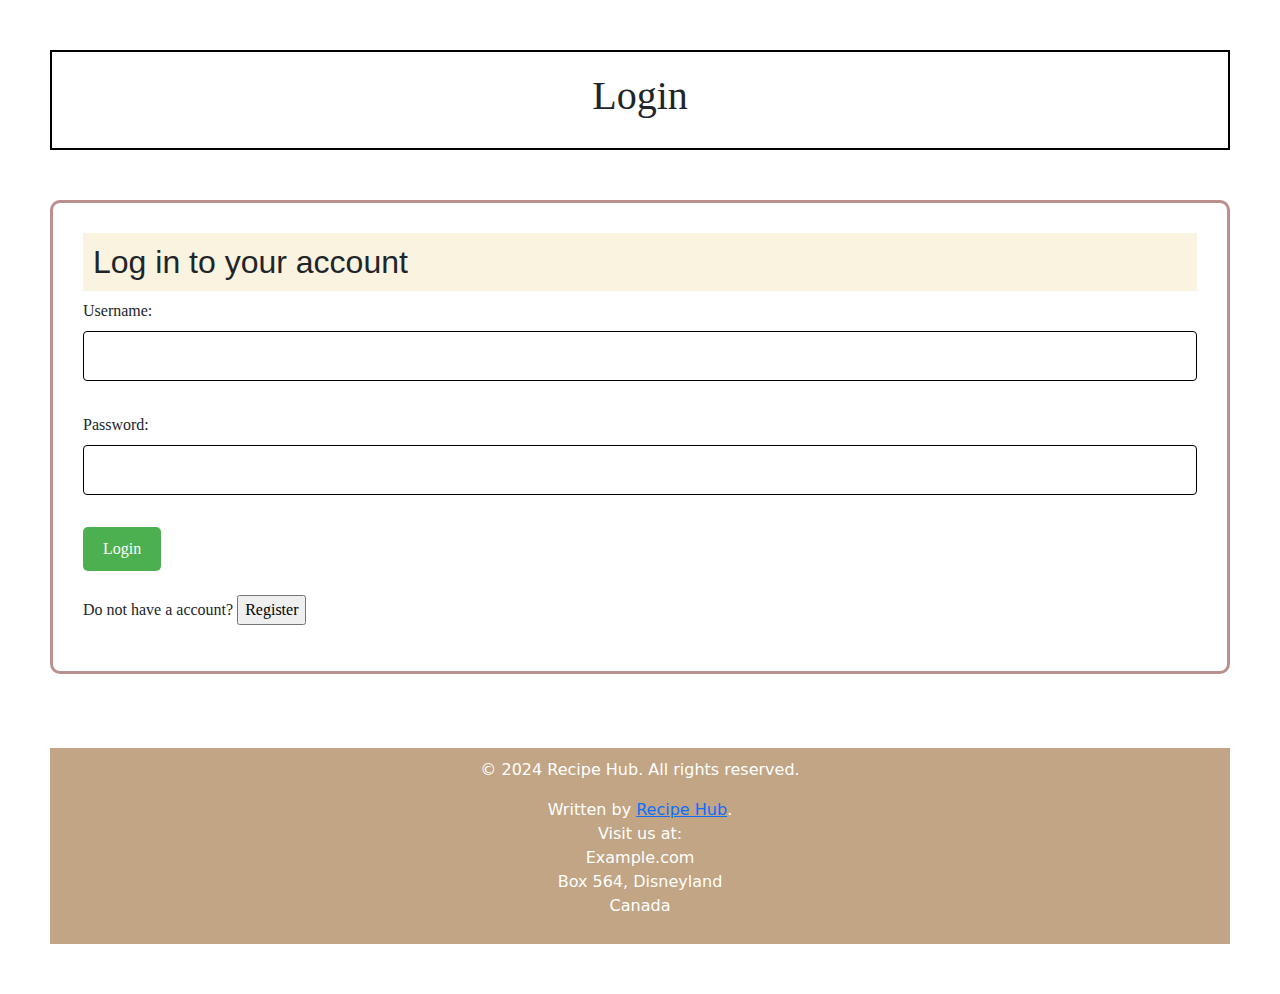
<file: index.html>
<!DOCTYPE html>
<html lang="en">
<head>
    <meta charset="UTF-8">
    <title>My Personal Profile</title>
    <link rel="stylesheet" href="style.css">
    <script src="script.js" defer></script>
    <link href="https://cdn.jsdelivr.net/npm/bootstrap@5.3.0/dist/css/bootstrap.min.css" rel="stylesheet">


</head>
<body>
    <!-- Header -->
    <div class="header">
        <h1>Recipe Hub</h1>
        <p> Recipes at your fingertips</p>
        <div class="topnav">
            <a href="index.html">Home</a>
            <a href="about_us.html">About Us</a>
            <a href="recipes.html">Recipes</a>
            <a href="account.html">My Account</a>
            <a href="contact.html">Contact Us</a>
            <a href="inbox.html">Inbox</a>
            <a href="submit.html">Submit Recipe</a>
            
            <a href="javascript:void(0)" id="logout-link">Logout</a>
        
        </div>
    </div>

<div class="recipeofthemonth">
    <div class ="container mt-4">
        <div class="row align-items-center">
        <h1>Recipe of the Month</h1><br><br>
        <h3 style="font-size: 35px; padding: 25px;">Creamy Skillet Chicken</h3>
        <h4>Level (Easy) | Cooking time (50 minutes)<br><br></h4>
        <div class="col-md-6">
        <p><strong>Ingredients</strong></p><br>
            <ul>
                <li>1/4 cup all-purpose flour</li>
                <li>Kosher salt</li>
                <li>Freshly ground black pepper</li>
                <li>Four 6-ounce boneless, skinless chicken breasts</li>
                <li>4 tablespoons vegetable oil</li>
                <li>One 8-ounce container sliced mushrooms</li>
                <li>2 cloves garlic, minced/li>
                <li>4 ounces cream cheese, cut into chunks/li>
                <li> 1 cup half-and-half</li>
                <li>One 10-ounce package of baby spinach (about 8 cups)</li>
                <li>Warm egg noodles, for serving</li>
            </ul>
       
        </div>
        <div class="col-md-6 text-center">
            <img src="ROTM.jpeg" alt="creamy-skillet-chicken" title="creamy-skillet-chicken" class="img-fluid rounded" width="700" height="500">
        </div>
            <p><strong>Directions</strong></p><br><br>
                <ol>
                    <li>Whisk together the flour, 1 tablespoon salt and a few grinds of pepper in a pie plate or shallow dish.<br>
                        Coat both sides of the chicken breasts in the flour. Shake off any excess and set aside.</li><br>
                    <li>Heat 3 tablespoons of oil in a large, heavy-bottomed skillet over medium-high heat. <br>
                         Add the chicken to the skillet and cook, undisturbed, until deeply golden, about 3 minutes. <br>
                         Turn the chicken and cook, undisturbed, until the other side is deeply golden brown, about 3 minutes. Remove the chicken to a plate.<br>
                          Add the remaining 1 tablespoon oil to the skillet. Add the mushrooms and cook, stirring occasionally, until they begin to brown and release their liquid, about 5 minutes. <br>
                          Add the garlic and cook, stirring, until the garlic is fragrant, about 30 seconds.</li><br>
                    <li>Add the cream cheese and stir until melted. Then pour in the half-and-half. Use a wooden spoon to scrape any browned bits from the bottom of the skillet. Season with salt and pepper. <br>
                         Add the chicken back to the skillet, cover and cook, turning about halfway through, until an instant-read thermometer inserted into the thickest part of the chicken reaches 165 degrees F, 15 to 20 minutes. Transfer the chicken to a serving platter filled with warm egg noodles.<br> 
                         Add the spinach to the skillet, cover and cook until wilted, about 5 minutes. Stir to combine and season with salt and pepper. Pour the creamy spinach sauce over the chicken and noodles.<br>
                    </li>
                </ol>
              
            </div>
    </div>
</div>
    <div class ="trending">

        <h1>Top 3 trending recipes</h1> <br>
        <div class ="container mt-4">
        <h2>Recipe 1: Baked Penne with Cottage Cheese, Eggplant and Salami</h2>
        <div class="row align-items-center">
        <div class="col-md-6">
            <p> Cottage cheese is having a real moment. This hearty baked pasta, a mash-up of antipasti salad favorites and plenty of vegetables, is pulled together with tangy cottage cheese, which helps keep everything smooth and silky with its high moisture content.</p>
            <a href="https://www.foodnetwork.com/recipes/food-network-kitchen/baked-penne-with-cottage-cheese-eggplant-and-salami-16999133" target="_blank">Find more about this recipe>></a>
        </div>
        <div class="col-md-6 text-center">
            <img src="Bakedpenne.jpeg" alt="Baked-Penne" title="Baked-Penne" class="img-fluid rounded" width="400" height="200"></div>
    
        </div>
        </div>        
           

        <h2>Recipe 2: Reindeer Mash Cookies  </h2>
        <div class="row align-items-center">
        <div class="col-md-6">
        <p>Get ready to add a festive touch to your baking with Reindeer Mash Cookies! These delightful treats combine the comforting flavors of classic sugar cookies with playful holiday decorations that resemble Rudolph himself. Perfect for sharing with family and friends, these cookies are not only delicious but also a fun activity to make together. Whether you're hosting a holiday party or looking for a cheerful gift idea, Reindeer Mash Cookies are sure to bring smiles and spread the holiday cheer!</p>
        <a href="https://www.foodnetwork.com/recipes/food-network-kitchen/reindeer-mask-cookies-7503135" target="_blank">Find more about this recipe>></a>
        </div>
        <div class="col-md-6 text-center">
            <img src="Reindeercookies.jpeg" alt="Reindeer-Cookies" title="Reindeer-Cookies" class="img-fluid rounded" width="400" height="200">
        </div>
        </div>

        <h2>Recipe 3: Blackstone Breakfast sandwiches </h2>
        <div class="row align-items-center">
        <div class="col-md-6">
        <p>Take a break from pancakes on the griddle to try these delicious biscuit breakfast sandwiches. The biscuits cook beautifully directly on the griddle and resemble crumpets with their crisp golden exterior and soft doughy interior. The cheesy eggs and crisp bacon are perfectly balanced with a juicy slice of tomato. The sandwiches are easy to customize--you can switch out the pepper jack for your favorite cheese or throw in a few extra veggies with the spinach. The breakfast sandwich world is your oyster!</p>
        <a href="https://www.foodnetwork.com/recipes/food-network-kitchen/blackstone-breakfast-sandwiches-12369214" target="_blank">Find more about this recipe-card>></a>
        </div>
        <div class="col-md-6 text-center">
            <img src="Blackstonesandwich.jpeg" alt="Blackstonesandwich" title="Blackstonesandwich" class="img-fluid rounded" width="400" height="200">
        </div>
        </div>
</div>

    <div class="linkToSubmissionPage">
        <h1>Share Your Own Recipes!</h1>
        <p>click here to submit your recipes!</p>
        <button type="button" id="linkbtn" onclick="window.location.href='submit.html';">Share your recipes</a>
    </div>


<br>

    <!-- Footer -->
    <div class="footer">
        <p>&copy; 2024 Recipe Hub. All rights reserved.</p>
        <address>
            Written by <a href="mailto:webmaster@example.com">Recipe Hub</a>.<br> 
            Visit us at:<br>
            Example.com<br>
            Box 564, Disneyland<br>
            Canada
        </address>
    </div>
</body>
</html>
</file>
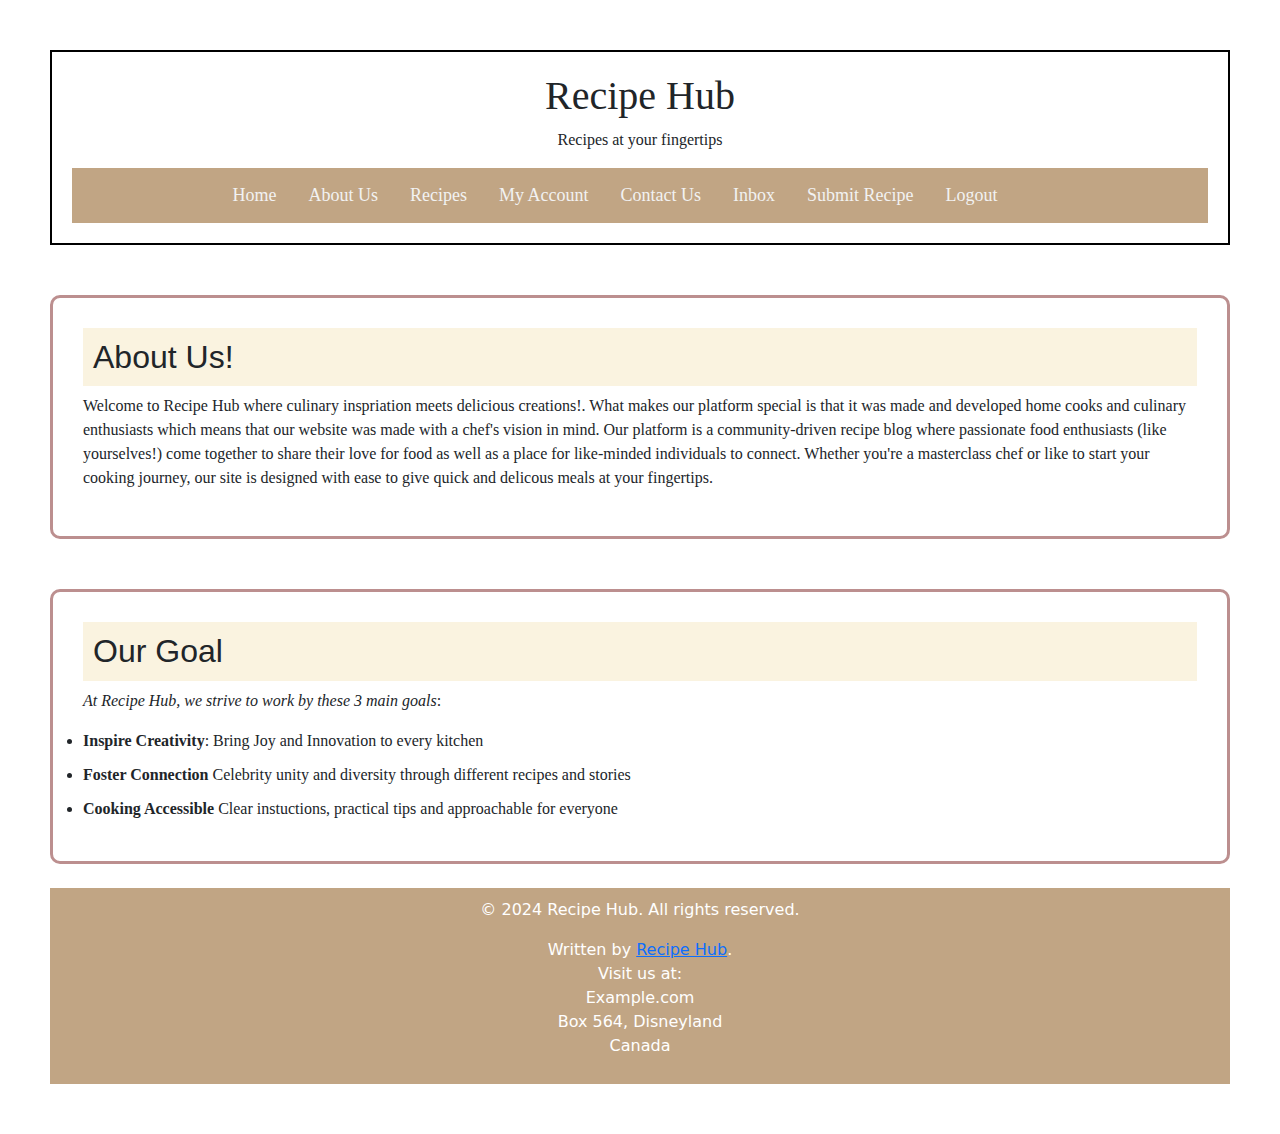
<file: about_us.html>
<!DOCTYPE html>
<html lang="en">
<head>
    <meta charset="UTF-8">
    <title>My Personal Profile</title>
    <link rel="stylesheet" href="style.css">
    <link src="script.js">
    <link href="https://cdn.jsdelivr.net/npm/bootstrap@5.3.0/dist/css/bootstrap.min.css" rel="stylesheet">
    
    


</head>
<body>
    <!-- Header -->
    <div class="header">
        <h1>Recipe Hub</h1>
        <p> Recipes at your fingertips</p>
        <div class="topnav">
            <a href="index.html">Home</a>
            <a href="about_us.html">About Us</a>
            <a href="recipes.html">Recipes</a>
            <a href="account.html">My Account</a>
            <a href="contact.html">Contact Us</a>
            <a href="inbox.html">Inbox</a>
            <a href="submit.html">Submit Recipe</a>
            
            <a href="javascript:void(0)" id="logout-link">Logout</a>
        
        </div>
    </div>

    <div class="about">
        <section class="about_us">
            <h2>About Us!</h2>
            <p>Welcome to Recipe Hub where culinary inspriation meets delicious creations!. What makes our platform special is that it was made and developed home cooks
                and culinary enthusiasts which means that our website was made with a chef's vision in mind. Our platform is a community-driven recipe blog where
            passionate food enthusiasts (like yourselves!) come together to share their love for food as well as a place for like-minded individuals to connect.
             Whether you're a masterclass chef or like to start your cooking journey, our site is designed with ease to give quick and delicous meals at your fingertips.</p>
        </section>

        <section class="goal">
            <h2>Our Goal</h2>
            <p><i>At Recipe Hub, we strive to work by these 3 main goals</i>:</p>
            <li><Strong>Inspire Creativity</Strong>: Bring Joy and Innovation to every kitchen</li>
            <li><strong>Foster Connection</strong> Celebrity unity and diversity through different recipes and stories</li>
            <li><strong>Cooking Accessible</strong> Clear instuctions, practical tips and approachable for everyone</li>
        </section>
    </div>
<br>

    <!-- Footer -->
    <div class="footer">
        <p>&copy; 2024 Recipe Hub. All rights reserved.</p>
        <address>
            Written by <a href="mailto:webmaster@example.com">Recipe Hub</a>.<br> 
            Visit us at:<br>
            Example.com<br>
            Box 564, Disneyland<br>
            Canada
        </address>
    </div>
</body>
</html>
</file>
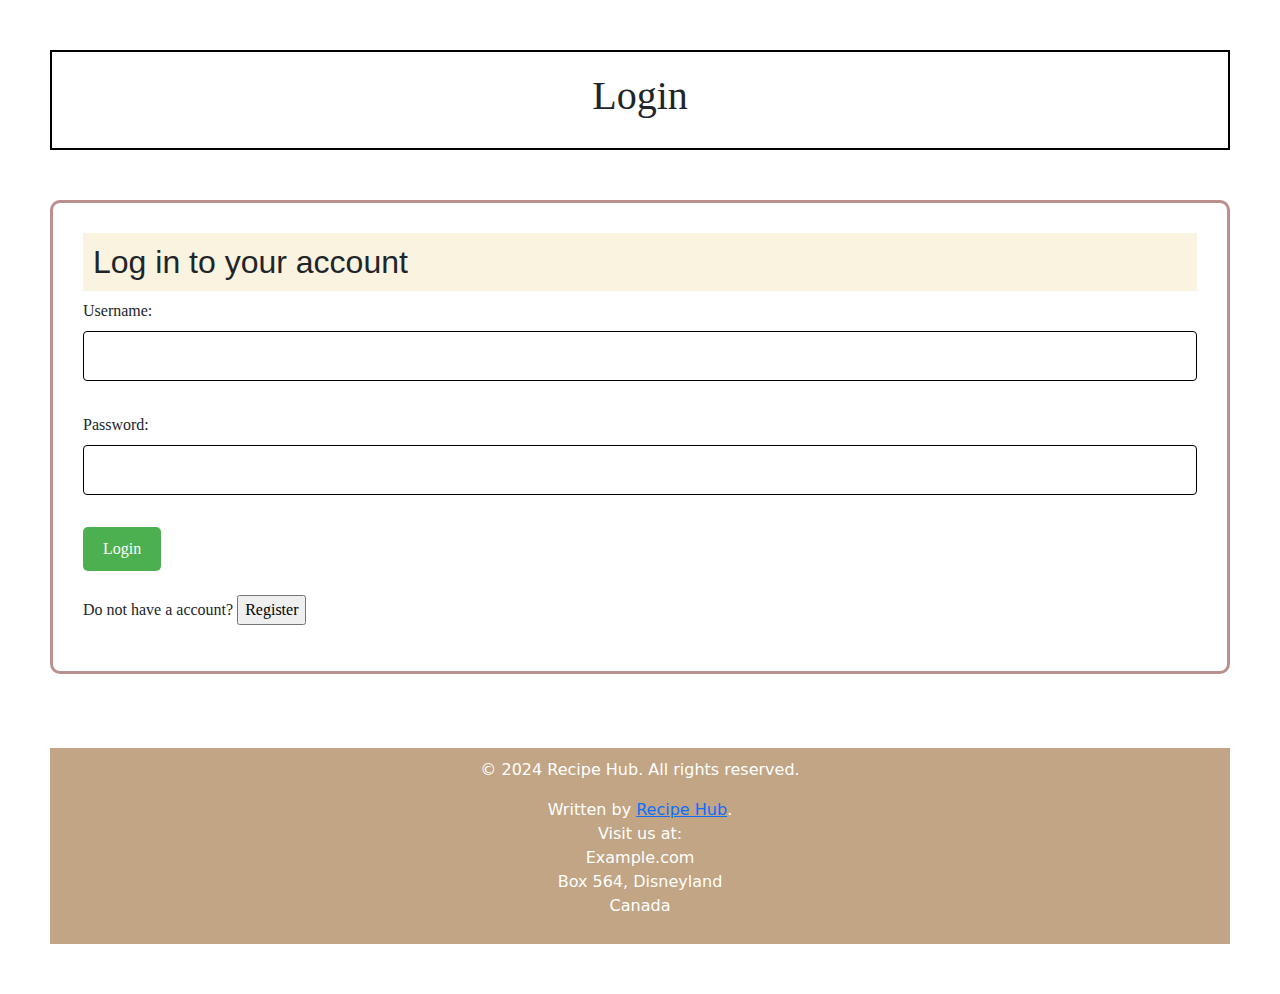
<file: account.html>
<!DOCTYPE html>
<html lang="en">
<head>
    <meta charset="UTF-8">
    <title>My Personal Profile</title>
    <link rel="stylesheet" href="style.css">
    <script src="script.js" defer></script>
    <link href="https://cdn.jsdelivr.net/npm/bootstrap@5.3.0/dist/css/bootstrap.min.css" rel="stylesheet">



</head>
<body>
    <!-- Header -->
    <div class="header">
        <h1>Recipe Hub</h1>
        <p> Recipes at your fingertips</p>
        <div class="topnav">
            <a href="index.html">Home</a>
            <a href="about_us.html">About Us</a>
            <a href="recipes.html">Recipes</a>
            <a href="account.html">My Account</a>
            <a href="contact.html">Contact Us</a>
            <a href="inbox.html">Inbox</a>
            <a href="submit.html">Submit Recipe</a>
            <a href="javascript:void(0)" id="logout-link">Logout</a>
        
        </div>
    </div>

    <div class="account">
        <h1>My Account</h1>
        <form id="password-verification-form">
            <label for="verification-password">Enter Password to View Account:</label><br>
            <input type="password" id="verification-password" name="verification-password"><br><br>
            <button type="submit">Verify</button>
        </form>
        <div id="account-details" style="display: none;">
            <p><strong>Username:</strong> <span id="account-username"></span></p>
            <p><strong>Email:</strong> <span id="account-email"></span></p>
            <p><strong>Password:</strong> <span id="account-password"></span></p>
        </div>
    </div>
    <br><br>

    <div id="recipesubmission">

        <h1>My Recipes Submission</h1> <br>

        <div id="recipesContainer">

        </div>
    </div>
        
    


<br>

    <!-- Footer -->
    <div class="footer">
        <p>&copy; 2024 Recipe Hub. All rights reserved.</p>
        <address>
            Written by <a href="mailto:webmaster@example.com">Recipe Hub</a>.<br> 
            Visit us at:<br>
            Example.com<br>
            Box 564, Disneyland<br>
            Canada
        </address>
    </div>
</body>
</html>
</file>
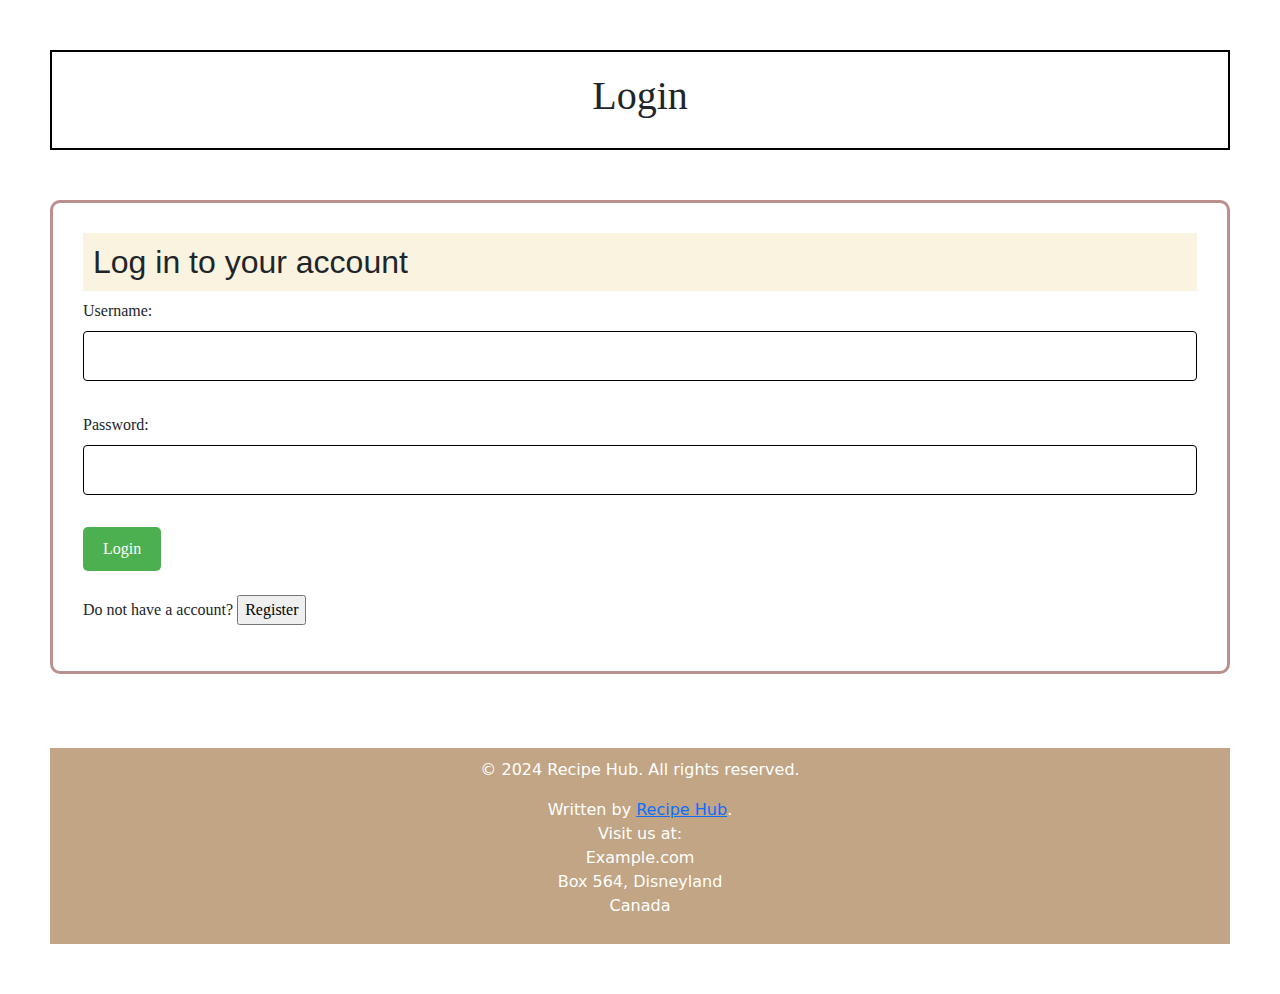
<file: contact.html>
<!DOCTYPE html>
<html lang="en">
<head>
    <meta charset="UTF-8">
    <title>My Personal Profile</title>
    <link rel="stylesheet" href="style.css">
    <script src="script.js"></script>
    <link href="https://cdn.jsdelivr.net/npm/bootstrap@5.3.0/dist/css/bootstrap.min.css" rel="stylesheet">




</head>
<body>
    <!-- Header -->
    <div class="header">
        <h1>Recipe Hub</h1>
        <p> Recipes at your fingertips</p>
        <div class="topnav">
            <a href="index.html">Home</a>
            <a href="about_us.html">About Us</a>
            <a href="recipes.html">Recipes</a>
            <a href="account.html">My Account</a>
            <a href="contact.html">Contact Us</a>
            <a href="inbox.html">Inbox</a>
            <a href="submit.html">Submit Recipe</a>
            
            <a href="javascript:void(0)" id="logout-link">Logout</a>
        
        </div>
    </div><br><br>

    <div class ="contactForm">
        <h1>Contact Us</h1><br>
        <fieldset>
        
        
            <form id="contactForm">
                <label for="name">Name: </label><br>
                <input type="text" id="name" name="name" placeholder="Enter your name" required><br><br>
                
                <label for="subject">Subject: </label><br>
                <input type="text" id="subject" name="subject" placeholder="Enter the Subject" required><br><br>
    
                <label for="message">Message: </label><br>
                <textarea id="message" name="message" placeholder="Enter the Message" required></textarea><br><br>
    
                
                <button type="button" id="sendbtn" onclick="submitContact()">Send</button>
          
    
            </form>
    
        </fieldset>
    
        <br><div id="contactmsg"></div><br>
    </div>
    

<br>

    <!-- Footer -->
    <div class="footer">
        <p>&copy; 2024 Recipe Hub. All rights reserved.</p>
        <address>
            Written by <a href="mailto:webmaster@example.com">Recipe Hub</a>.<br> 
            Visit us at:<br>
            Example.com<br>
            Box 564, Disneyland<br>
            Canada
        </address>
    </div>
    <script src="script.js"></script>
</body>
</html>
</file>
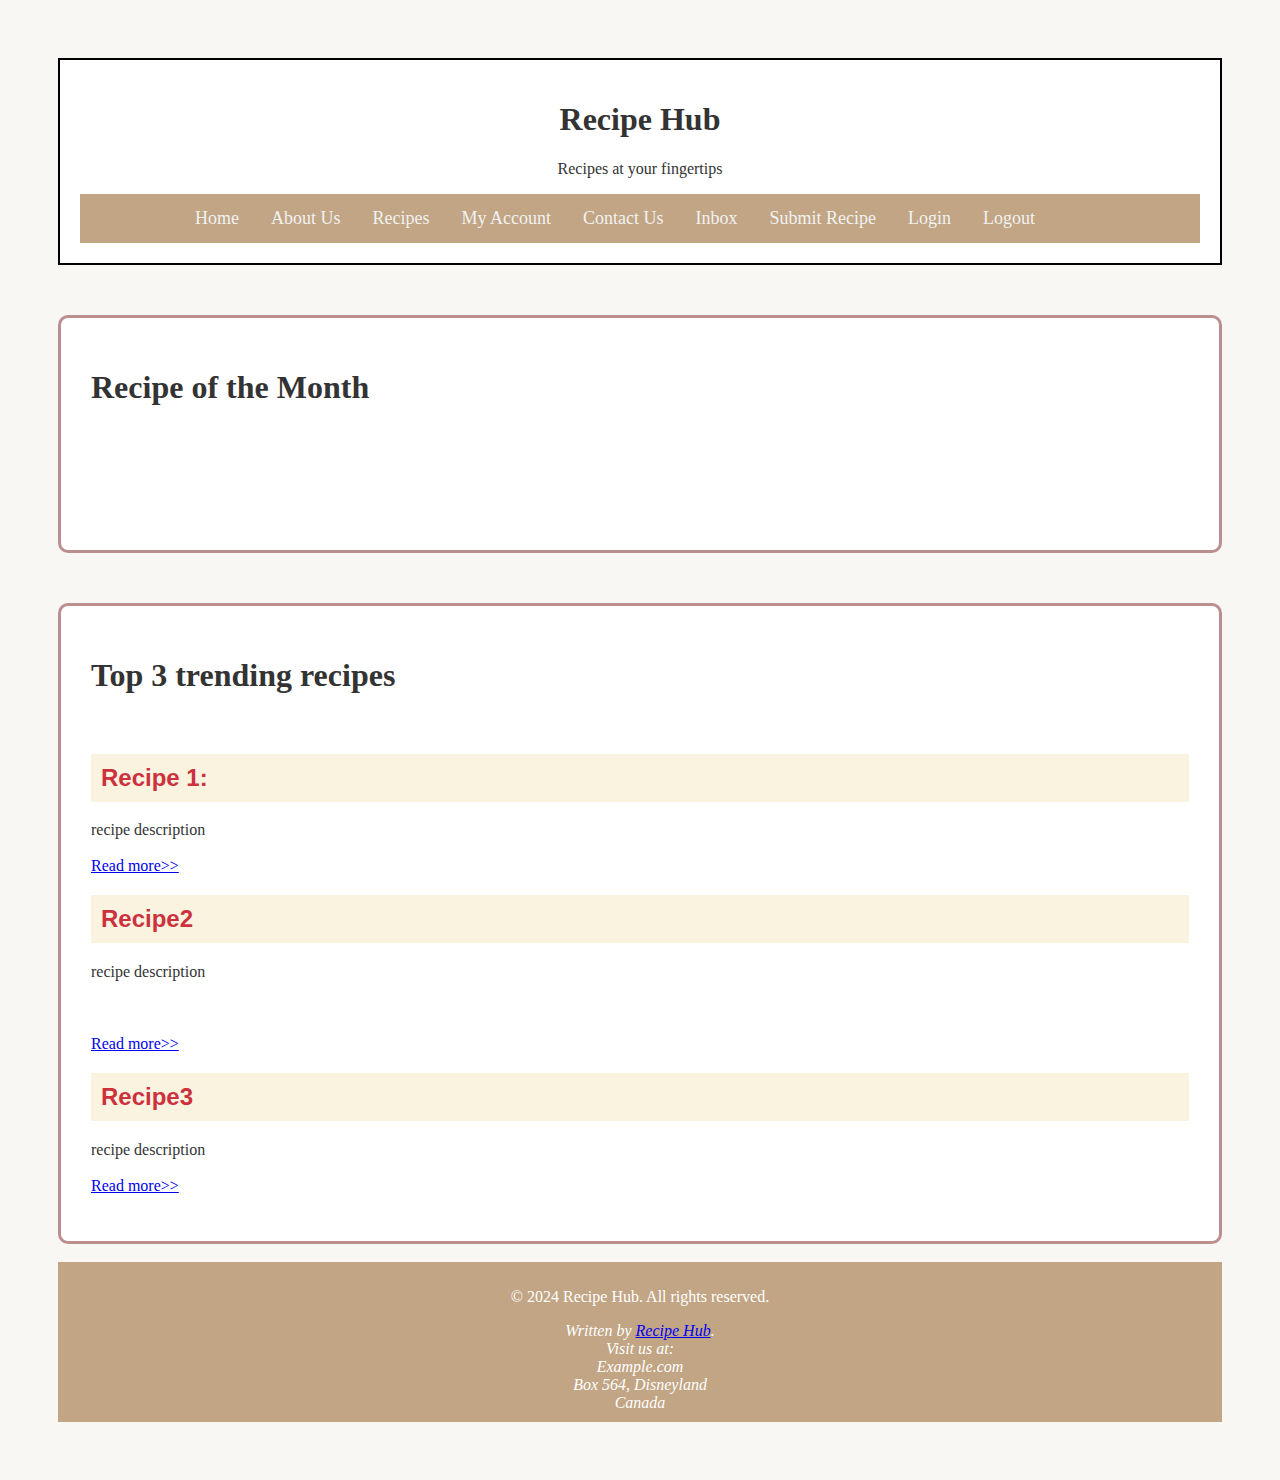
<file: home.html>
<!DOCTYPE html>
<html lang="en">
<head>
    <meta charset="UTF-8">
    <title>My Personal Profile</title>
    <link rel="stylesheet" href="style.css">
    <script href="script.js" defer></script>


</head>
<body>
    <!-- Header -->
    <div class="header">
        <h1>Recipe Hub</h1>
        <p> Recipes at your fingertips</p>
        <div class="topnav">
            <a href="home.html">Home</a>
            <a href="about_us.html">About Us</a>
            <a href="recipes.html">Recipes</a>
            <a href="account.html">My Account</a>
            <a href="contact.html">Contact Us</a>
            <a href="inbox.html">Inbox</a>
            <a href="submit.html">Submit Recipe</a>
            <a href="login.html">Login</a>
            <a href="javascript:void(0)" id="logout-link">Logout</a>
        </div>
    </div>

    <div class ="recipeofthemonth">
        <h1>Recipe of the Month</h1><br>

        <p>  <br><br>
            </p>
    </div>
    


    <div class ="trending">

        <h1>Top 3 trending recipes</h1> <br>

        <h2>Recipe 1: </h2>
        <p> recipe description
            <br><br>
            <a href="https://handluggageonly.co.uk/" target="_blank">Read more>></a></p>

        <h2>Recipe2</h2>
        <p>recipe description <br><br>
            
            <br><br>
            <a href="https://www.bemytravelmuse.com/" target="_blank">Read more>></a></p>

        <h2>Recipe3</h2>
        <p>recipe description <br><br>
            
            <a href="https://wellnesstravelled.com/" target="_blank">Read more>></a></p>

    </div>




<br>

    <!-- Footer -->
    <div class="footer">
        <p>&copy; 2024 Recipe Hub. All rights reserved.</p>
        <address>
            Written by <a href="mailto:webmaster@example.com">Recipe Hub</a>.<br> 
            Visit us at:<br>
            Example.com<br>
            Box 564, Disneyland<br>
            Canada
        </address>
    </div>
</body>
</html>
</file>
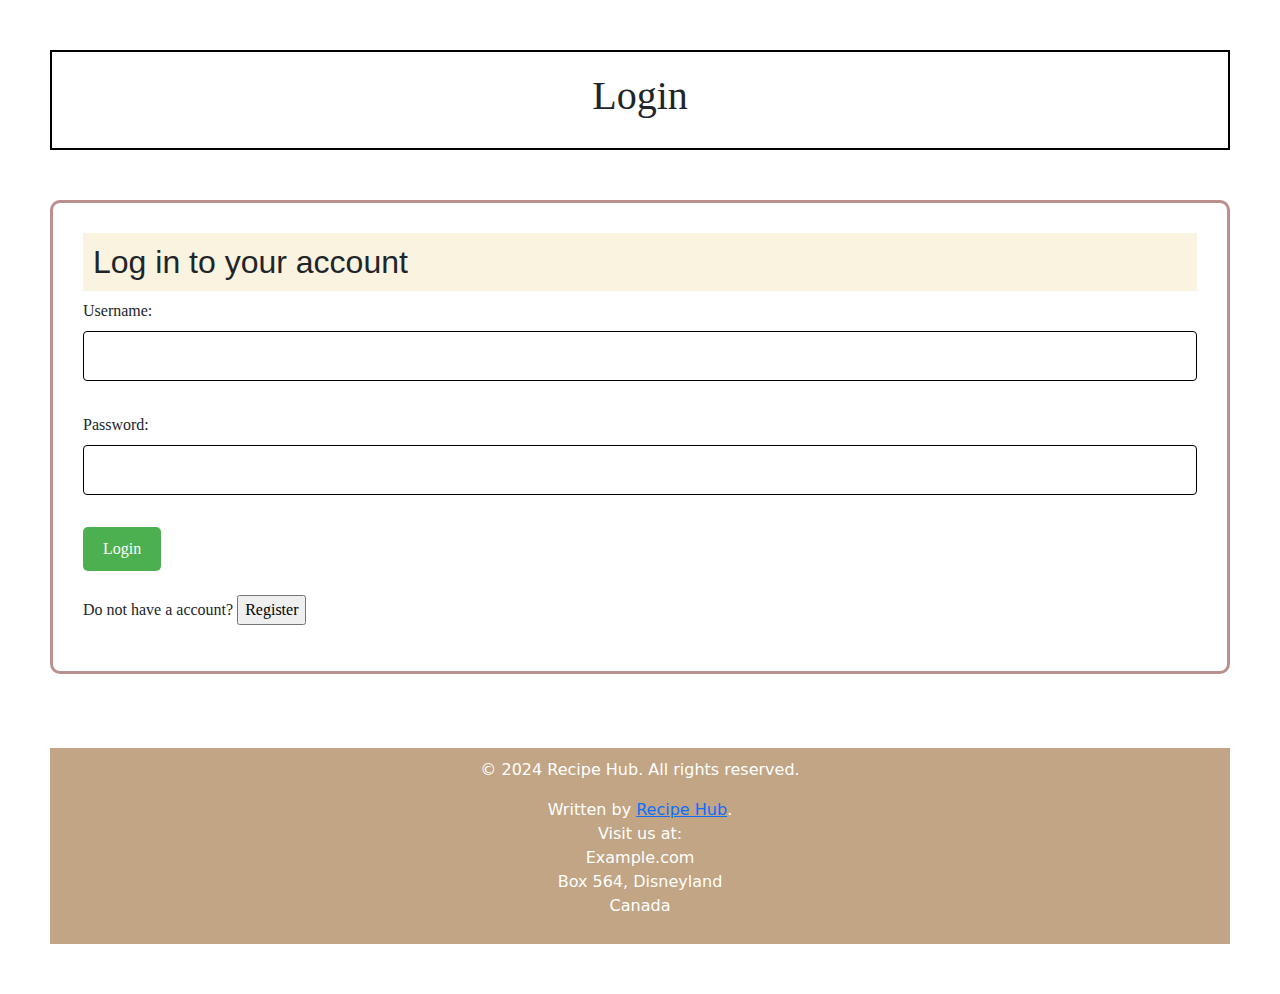
<file: inbox.html>
<!DOCTYPE html>
<html lang="en">
<head>
    <meta charset="UTF-8">
    <title>My Personal Profile</title>
    <link rel="stylesheet" href="style.css">
    <link href="https://cdn.jsdelivr.net/npm/bootstrap@5.3.0/dist/css/bootstrap.min.css" rel="stylesheet">



</head>
<body>
    <!-- Header -->
    <div class="header">
        <h1>Recipe Hub</h1>
        <p> Recipes at your fingertips</p>
        <div class="topnav">
            <a href="index.html">Home</a>
            <a href="about_us.html">About Us</a>
            <a href="recipes.html">Recipes</a>
            <a href="account.html">My Account</a>
            <a href="contact.html">Contact Us</a>
            <a href="inbox.html">Inbox</a>
            <a href="submit.html">Submit Recipe</a>
            <a href="javascript:void(0)" id="logout-link">Logout</a>
            
            
        </div>
    </div>

   
    
    <div id="inboxMessage"><br>
        <h2>Inbox Messages</h2><br>

        <div id="inboxContainer">
            
           
        </div>
        
    
    </div>




<br>

    <!-- Footer -->
    <div class="footer">
        <p>&copy; 2024 Recipe Hub. All rights reserved.</p>
        <address>
            Written by <a href="mailto:webmaster@example.com">Jiyoun Shim</a>.<br> 
            Visit us at:<br>
            Example.com<br>
            Box 564, Disneyland<br>
            USA
        </address>
    </div>
    <script src="script.js"></script>
</body>
</html>
</file>
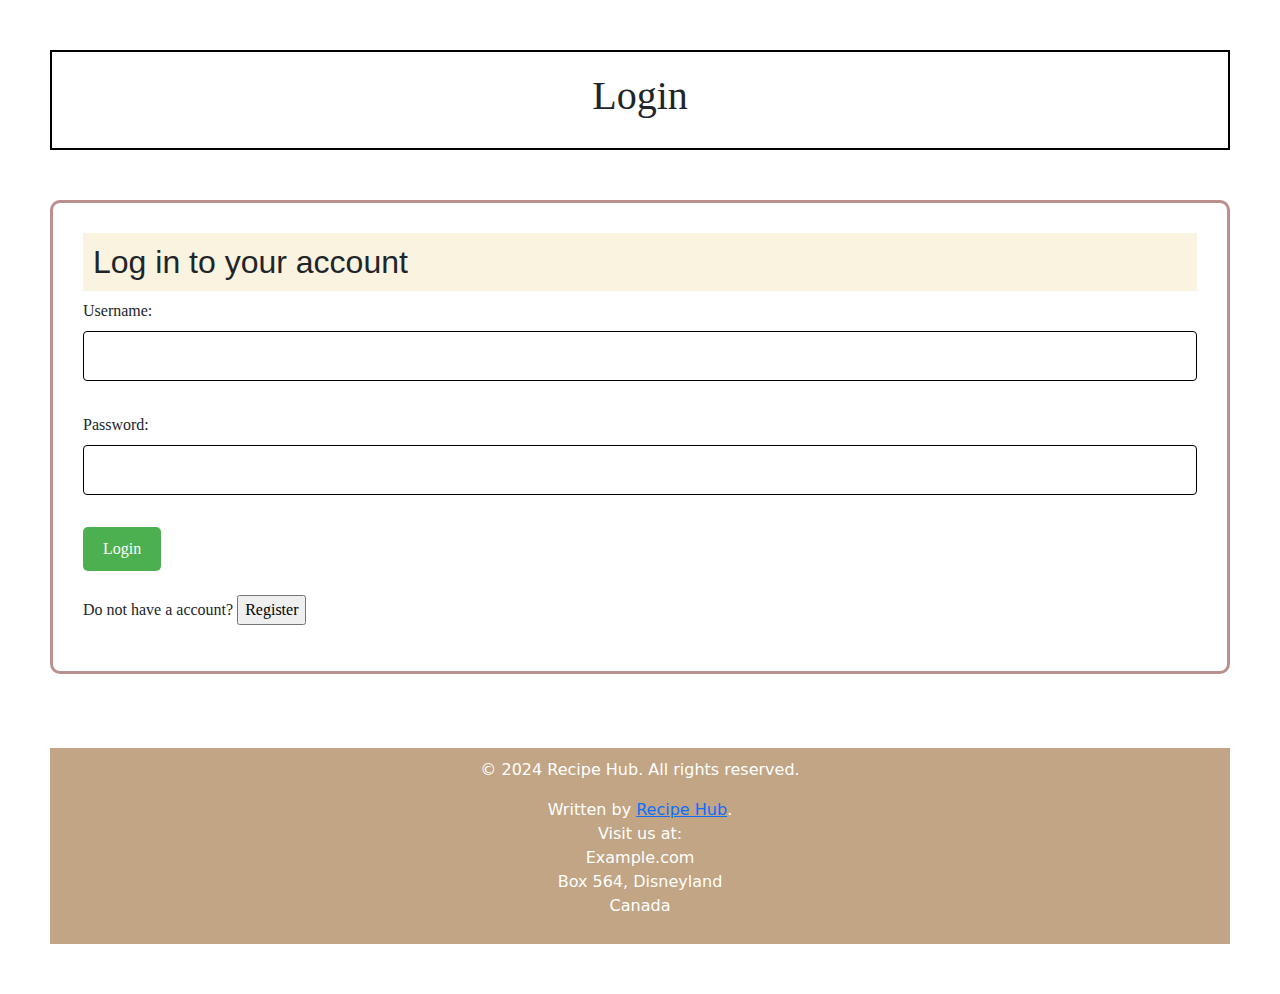
<file: login.html>
<!DOCTYPE html>
<html lang="en">
<head>
    <meta charset="UTF-8">
    <title>Recipe Hub</title>
    <link rel="stylesheet" href="style.css">
    <script src="script.js" defer></script>
    <link href="https://cdn.jsdelivr.net/npm/bootstrap@5.3.0/dist/css/bootstrap.min.css" rel="stylesheet">


</head>

<body>
    <!-- Header -->
    <div class="header">
        <h1>Login</h1>
    </div>
   
    <div class="login">
        <h2>Log in to your account</h2>
        <form id="login-form">
            <label for="login-username">Username:</label><br>
            <input type="text" id="login-username" name="username"><br><br>
            <label for="password">Password:</label><br>
            <input type="password" id="login-password" name="password"><br><br>
            <button type="submit">Login</button><br><br>
        </form>
        <p>Do not have a account?
        <input type="button" value="Register" onclick="goToPage('register.html')">
        </p>

    </div>
<br>

    <!-- Footer -->
    <div class="footer">
        <p>&copy; 2024 Recipe Hub. All rights reserved.</p>
        <address>
            Written by <a href="mailto:webmaster@example.com">Recipe Hub</a>.<br> 
            Visit us at:<br>
            Example.com<br>
            Box 564, Disneyland<br>
            Canada
        </address>
    </div>
    
</body>
</html>
</file>
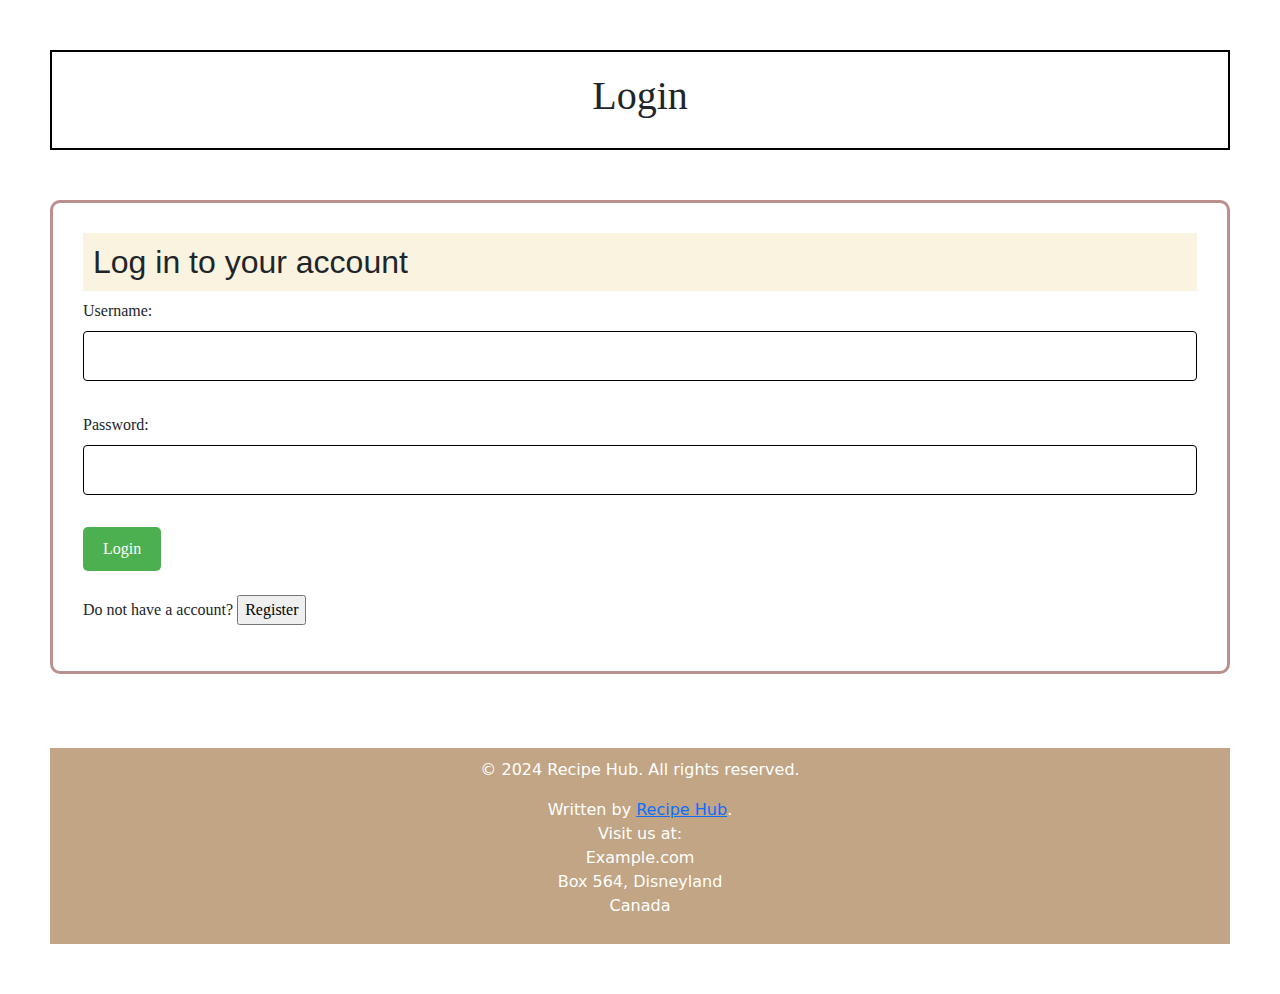
<file: recipes.html>
<!DOCTYPE html>
<html lang="en">
<head>
    <meta charset="UTF-8">
    <meta name="viewport" content="width=device-width, initial-scale=1.0">
    <title>Recipe Page</title>
    <link rel="stylesheet" href="style.css">
    <script src="script.js" defer></script>
    <link href="https://cdn.jsdelivr.net/npm/bootstrap@5.3.0/dist/css/bootstrap.min.css" rel="stylesheet">

</head>
<body>
    <div class="header">
        <h1>Recipe Hub</h1>
        <p> Recipes at your fingertips</p>
        <div class="topnav">
            <a href="index.html">Home</a>
            <a href="about_us.html">About Us</a>
            <a href="recipes.html">Recipes</a>
            <a href="account.html">My Account</a>
            <a href="contact.html">Contact Us</a>
            <a href="inbox.html">Inbox</a>
            <a href="submit.html">Submit Recipe</a>
            
            <a href="javascript:void(0)" id="logout-link">Logout</a>
        </div>
    </div><br>


    <h2>Recipe Page</h2>
    
    <div class="meals"><br>
        <p>Select your preferred meal type:</p>
        <label><input type="checkbox" name="breakfast" id="breakfast"> Breakfast</label>
        <label><input type="checkbox" name="lunch" id="lunch"> Lunch</label>
        <label><input type="checkbox" name="dinner" id="dinner"> Dinner</label>
        <label><input type="checkbox" name="dessert" id="dessert"> Dessert</label>
        <label><input type="checkbox" name="snacks" id="snacks"> Snacks</label>
    </div>

    <div class="recipe-container" id="recipeContainer">
        <div class="recipe-card" meal-type="breakfast" meal-rating="5">

            <img src="pancake.jpg" alt="pancake.jpg" class="recipe-image">

            <div class="recipe-description">
                <h3 class="recipe-title">Buttermilk Pancakes</h3>
                <p class="recipe-description">Fluffy and golden pancakes served with syrup and topped with butter. A true breakfast classic!</p>
                <div class="recipe-rating">
                    <span class="star">&#9733;</span>
                    <span class="star">&#9733;</span>
                    <span class="star">&#9733;</span>
                    <span class="star">&#9733;</span>
                    <span class="star">&#9733;</span>
                </div>
            </div>
        </div>

        <div class="recipe-card" meal-type="breakfast" meal-rating="4">

            <img src="omlette.jpg" alt="omlette.jpg" class="recipe-image">
            
            <div class="recipe-description">
                <h3 class="recipe-title">Ham and Cheese Omlette</h3>
                <p class="recipe-description">Ham and Cheese omlette topped with fresh chopped green onion and a side of potato bites </p>
                <div class="recipe-rating">
                    <span class="star">&#9733;</span>
                    <span class="star">&#9733;</span>
                    <span class="star">&#9733;</span>
                    <span class="star">&#9733;</span>
                    <span class="star">&#9734;</span>
                </div>
            </div>
        </div>
        
        <div class="recipe-card" meal-type="lunch" meal-rating="4">

            <img src="cheese.jpg" alt="cheese.jpg" class="recipe-image">
            
            <div class="recipe-description">
                <h3 class="recipe-title">Grilled Cheese Sandwich</h3>
                <p class="recipe-description">Classic grilled cheese sandwich made with american cheddar cheese and provolone bread </p>
                <div class="recipe-rating">
                    <span class="star">&#9733;</span>
                    <span class="star">&#9733;</span>
                    <span class="star">&#9733;</span>
                    <span class="star">&#9734;</span>
                    <span class="star">&#9734;</span>
                </div>
            </div>
        </div>
        <div class="recipe-card" meal-type="lunch" meal-rating="3">

            <img src="salad.jpg" alt="salad.jpg" class="recipe-image">
            
            <div class="recipe-description">
                <h3 class="recipe-title">Grilled Chicken Salad</h3>
                <p class="recipe-description">A healthy salad mixed with greens, grilled chicken, avocado, cherry tomatoes, cucumber, and onions.</p>
                <div class="recipe-rating">
                    <span class="star">&#9733;</span>
                    <span class="star">&#9733;</span>
                    <span class="star">&#9733;</span>
                    <span class="star">&#9734;</span>
                    <span class="star">&#9734;</span>
                </div>
            </div>
        </div>

        <div class="recipe-card" meal-type="dinner" meal-rating="4">

            <img src="lentil.jpg" alt="lentil.jpg" class="recipe-image">
            
            <div class="recipe-description">
                <h3 class="recipe-title">Lentil Soup</h3>
                <p class="recipe-description">Hearty lentil soup with carrots, celery, tomatoes, and a touch of cumin, served with a side of whole-wheat bread.</p>
                <div class="recipe-rating">
                    <span class="star">&#9733;</span>
                    <span class="star">&#9733;</span>
                    <span class="star">&#9733;</span>
                    <span class="star">&#9733;</span>
                    <span class="star">&#9734;</span>
                </div>
            </div>
        </div>

        <div class="recipe-card" meal-type="snacks" meal-rating="5">

            <img src="ricecake.jpg" alt="ricecake.jpg" class="recipe-image">
            
            <div class="recipe-description">
                <h3 class="recipe-title">Rice Cake with Banana and Almond Butter</h3>
                <p class="recipe-description">Plain rice cakes spread with creamy almond butter and topped with a banana slices</p>
                <div class="recipe-rating">
                    <span class="star">&#9733;</span>
                    <span class="star">&#9733;</span>
                    <span class="star">&#9733;</span>
                    <span class="star">&#9733;</span>
                    <span class="star">&#9733;</span>
                </div>
            </div>
        </div>
    </div>
    
    </div>
    </div>

    <div class="footer">
        <p>&copy; 2024 Recipe Hub. All rights reserved.</p>
        <address>
            Written by <a href="mailto:webmaster@example.com">Recipe Hub</a>.<br> 
            Visit us at:<br>
            Example.com<br>
            Box 564, Disneyland<br>
            Canada
        </address>
    </div>
</body>
</html>
</file>
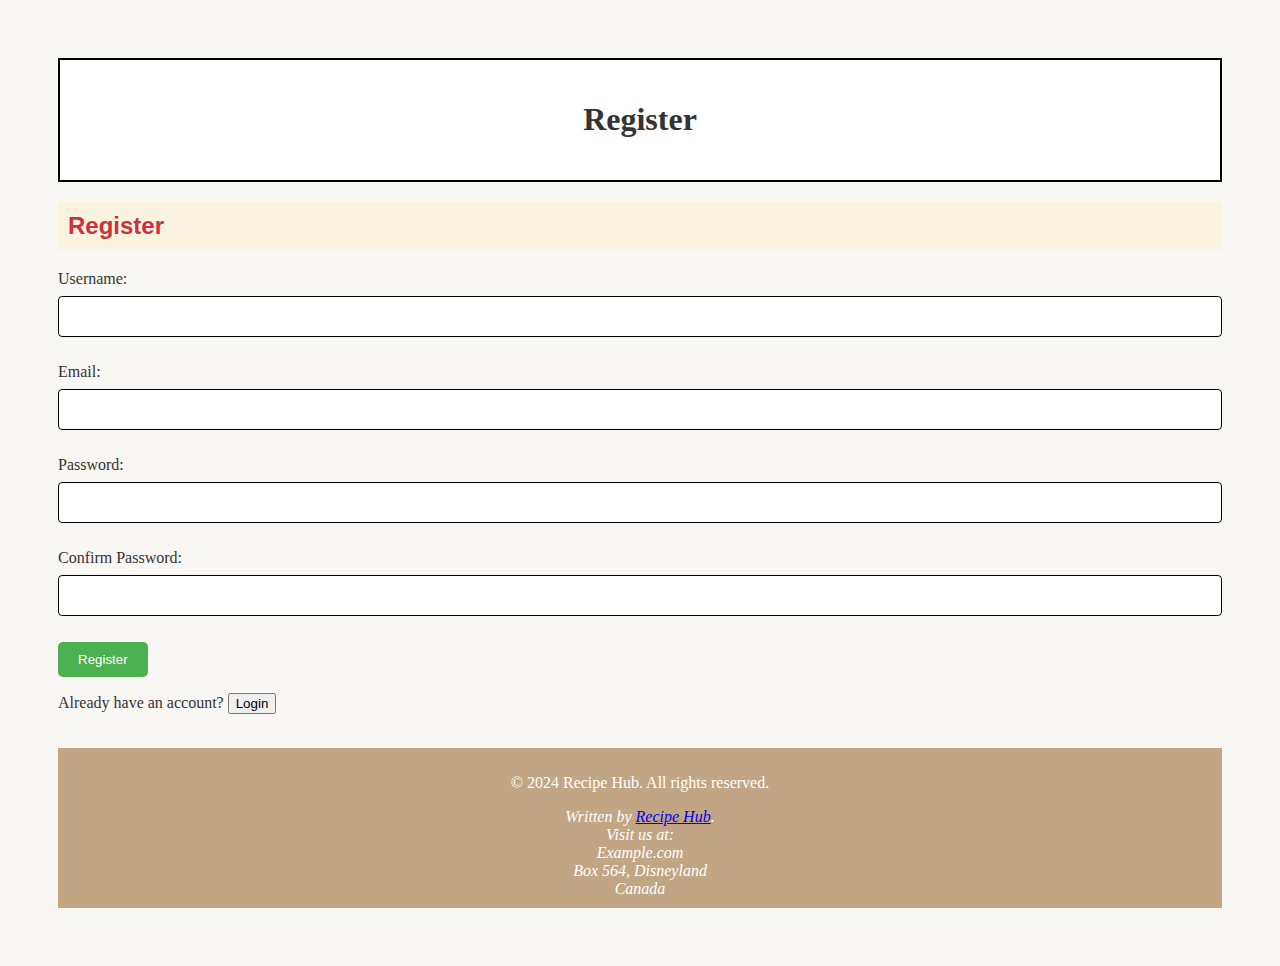
<file: register.html>
<!DOCTYPE html>
<html lang="en">
<head>
    <meta charset="UTF-8">
    <title>Recipe Hub</title>
    <link rel="stylesheet" href="style.css">
    <script src="script.js" defer></script>

</head>
<body>
    <div class="header">
        <h1>Register</h1>
    </div>
    <div class="register">
        <h2>Register</h2>
            <form id="register-form">
                <label for="username">Username:</label><br>
                <input type="text" id="username" name="username"><br><br>
                <label for="email">Email:</label><br>
                <input type="email" id="email" name="email"><br><br>            
                <label for="password">Password:</label><br>
                <input type="password" id="password" name="password"><br><br>
                <label for="confirm-password">Confirm Password:</label><br>
                <input type="password" id="confirm-password" name="confirm-password"><br><br>
                <button type="submit">Register</button>
            </form>
            <p>Already have an account? 
                <input type="button" value="Login" onclick="goToLogin()">
            </p>
    </div>
<br>

    <!-- Footer -->
    <div class="footer">
        <p>&copy; 2024 Recipe Hub. All rights reserved.</p>
        <address>
            Written by <a href="mailto:webmaster@example.com">Recipe Hub</a>.<br> 
            Visit us at:<br>
            Example.com<br>
            Box 564, Disneyland<br>
            Canada
        </address>
    </div>
    
</body>
</html>
</file>
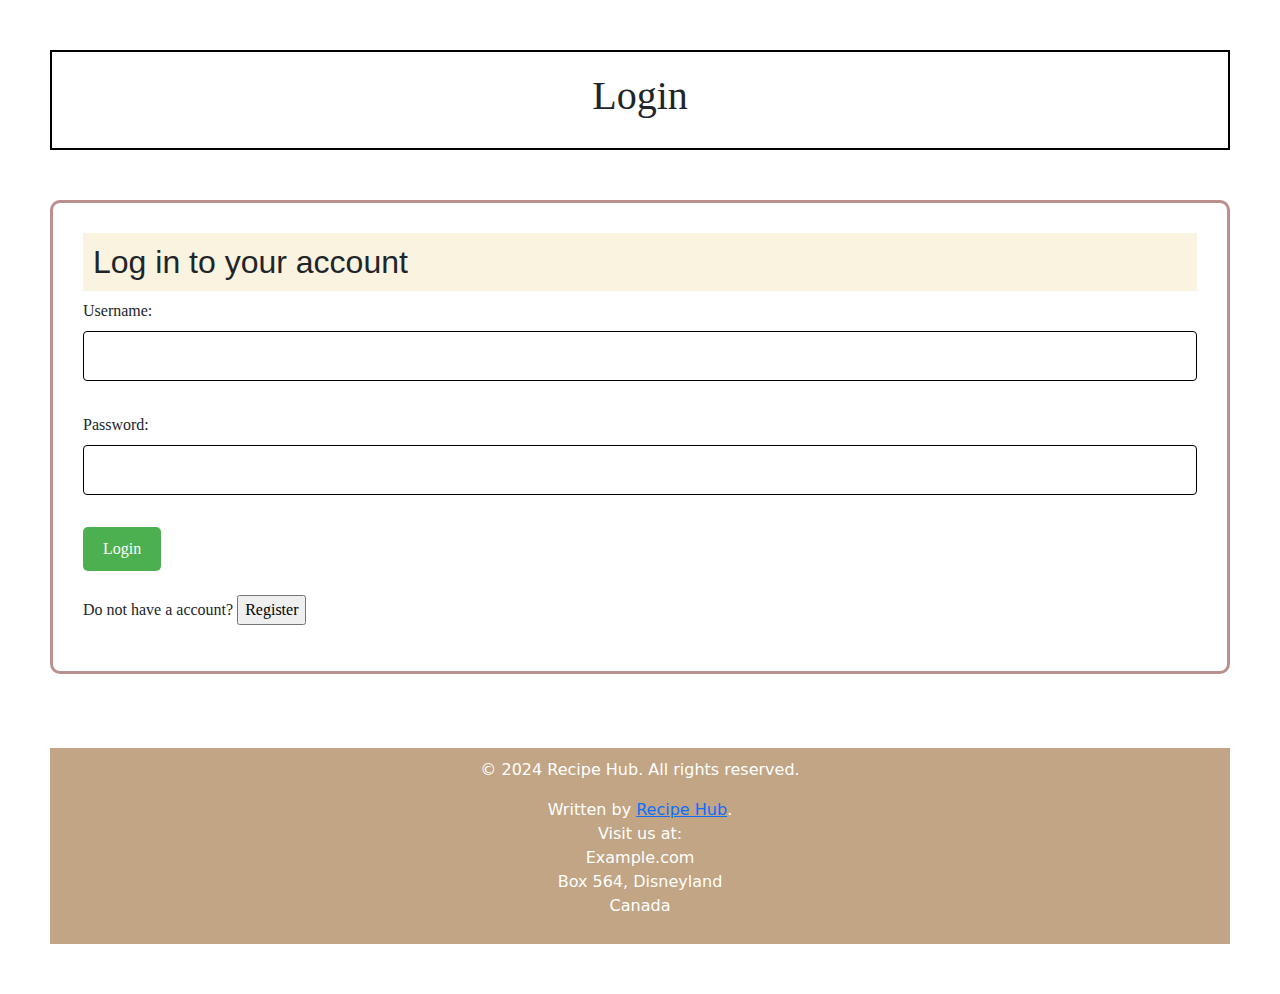
<file: submit.html>
<!DOCTYPE html>
<html lang="en">
<head>
    <meta charset="UTF-8">
    <title>My Personal Profile</title>
    <link rel="stylesheet" href="style.css">
    <script src="script.js" defer></script>
    <link href="https://cdn.jsdelivr.net/npm/bootstrap@5.3.0/dist/css/bootstrap.min.css" rel="stylesheet">



</head>
<body>
    <!-- Header -->
    <div class="header">
        <h1>Recipe Hub</h1>
        <p> Recipes at your fingertips</p>
        <div class="topnav">
            <a href="index.html">Home</a>
            <a href="about_us.html">About Us</a>
            <a href="recipes.html">Recipes</a>
            <a href="account.html">My Account</a>
            <a href="contact.html">Contact Us</a>
            <a href="inbox.html">Inbox</a>
            <a href="submit.html">Submit Recipe</a>
            <a href="javascript:void(0)" id="logout-link">Logout</a>
        
        </div>
    </div><br>

    <div class ="recipesubmission">
        <h1>Submit Your Recipes</h1><br>

        <h5>Share your recipes to our community!</h5><br>


        <fieldset>
        
        
            <form id="submitRecipesForm">
                <label for="recipeTitle">Recipe Title: </label><br>
                <input type="text" id="recipeTitle" name="recipeTitle" placeholder="Enter the Recipe Title" required><br><br>

                <label for="userName">Username: </label><br>
                <input type="text" id="userName" name="userName" placeholder="Enter the Username" required><br><br>
                
                <label for="ingredients">Ingredients: </label><br>
                <input type="text" id="ingredients" name="ingredients" placeholder="Enter the Ingredients" required><br><br>
    
                <label for="instructions">Recipe Instructions: </label><br>
                <textarea id="instructions" name="instructions" placeholder="Enter the instructions" required></textarea><br><br>
    
                <label for="imageFile">Image:</label><br>
                 <input type="file" id="imageFile" accept="image/*" placeholder="Choose image" required>
                 <button type="button" id="uploadButton" onclick="uploadImage()">Upload</button><br><br>

                
                <button type="button" id="submitbtn" onclick="submitRecipes()">Submit</button>
          
    
            </form>
    
        </fieldset>

    </div>
    
<br>
<div id="recipemsg"></div><br>



<br>

    <!-- Footer -->
    <div class="footer">
        <p>&copy; 2024 Recipe Hub. All rights reserved.</p>
        <address>
            Written by <a href="mailto:webmaster@example.com">Recipe Hub</a>.<br> 
            Visit us at:<br>
            Example.com<br>
            Box 564, Disneyland<br>
            Canada
        </address>
    </div>
</body>
</html>
</file>
<file: style.css>
.header {
    background-color: #ffffff;
    font-family: Taviraj, Georgia, Times, serif;
    padding: 20px;
    text-align: center;
    border: 2px solid black;

  }
  

  .topnav {
    overflow: auto;
    background-color: #C1A584;
    text-align: center;
    padding-right: 50px;
    display: flex; 
    justify-content: center; 
    align-items: center; 
   
  }
  
  .topnav a {
    float: left; 
    color: #f2f2f2;
    text-align: center;
    padding: 14px 16px;
    text-decoration: none;
    font-size: 18px;
    
  }
  
  .topnav a:hover {
    background-color: white;
    color: #CD853F;
  }
  
  .topnav a:active {
    background-color: lightpink;
    color: white;
    
  }

  body {

    background-color:#F9F7F4;
    color: #333333;
    padding: 50px;
    

 }

 h1 {
  font-family: Taviraj, Georgia, Times, serif;}


 .recipeofthemonth, .account{
  
  background-color: #ffffff;
  margin-top: 50px;
  text-align: left;
  border: 3px solid #BC8F8F;
  padding: 30px;
  border-radius: 10px;

}

.recipeofthemonth p{
  font-family:'Times New Roman', Times, serif;
  font-size: 17px;
}

.trending{
  
  background-color: #ffffff;
  margin-top: 50px;
  text-align: left;
  border: 3px solid #BC8F8F;
  padding: 30px;
  border-radius: 10px;

}

.blog p{
  font-family:  Taviraj, Georgia, Times, serif;
  margin: 10px;
}

.about_us {
  font-family: Taviraj, Georgia, Times, serif;
  background-color: #ffffff;
  margin-top: 50px;
  text-align: left;
  border: 3px solid #BC8F8F;
  padding: 30px;
  border-radius: 10px;

}


.goal {
  font-family: Taviraj, Georgia, Times, serif;
  background-color: #ffffff;
  margin-top: 50px;
  text-align: left;
  border: 3px solid #BC8F8F;
  padding: 30px;
  border-radius: 10px;

}

.linkToSubmissionPage{

  font-family: Taviraj, Georgia, Times, serif;
  background-color: #ffffff;
  margin-top: 50px;
  text-align: left;
  margin-bottom: 50px;
  border: 3px solid #BC8F8F;
  padding: 30px;
  border-radius: 10px;

}
caption{
  text-align: center;
}

ul {
  list-style-type: square;
  padding-left: 10px;
  margin:0;
  display: inline-block;
  
  
} 

li{ 
 
  text-align: left;
  padding-bottom: 10px;
}


  
  .footer {
    background-color: #C1A584;
    color: white;
    padding: 10px;
    text-align: center;
  }

  h2 {
    color: #CC313D;
    background-color: #FAF3E0;
    font-family: Verdana, Geneva, Tahoma, sans-serif;
    font-size: 24px;
    
    text-align: left;
    padding: 10px;
    
  }

 

  .contact{
    font-family: Taviraj, Georgia, Times, serif;
    background-color: #ffffff;
    margin-top: 50px;
    text-align: left;
    margin-bottom: 50px;
    border: 3px solid #BC8F8F;
    padding: 30px;
    border-radius: 10px;
  }

  input[type=text],textarea {
    width: 100%;
    padding: 12px 20px;
    margin: 8px 0;
    display: inline-block;
    border: 1px solid black;
    border-radius: 4px;
    box-sizing: border-box;


  }
  input[type=password] {
    width: 100%;
    padding: 12px 20px;
    margin: 8px 0;
    display: inline-block;
    border: 1px solid black;
    border-radius: 4px;
    box-sizing: border-box;


  }
  input[type=confirmpassword] {
    width: 100%;
    padding: 12px 20px;
    margin: 8px 0;
    display: inline-block;
    border: 1px solid black;
    border-radius: 4px;
    box-sizing: border-box;


  }
  input[type=email]{
    width: 100%;
    padding: 12px 20px;
    margin: 8px 0;
    display: inline-block;
    border: 1px solid black;
    border-radius: 4px;
    box-sizing: border-box;


  }

  input[type=submit]{
    width: 100%;
    background-color: #4caf50;
    color: white;
    padding: 14px 20px;
    margin: 8px 0;
    display: inline-block;
    border: none;
    border-radius: 4px;
    cursor: pointer;


  }

  .login{
  font-family: Taviraj, Georgia, Times, serif;
  background-color: #ffffff;
  margin-top: 50px;
  text-align: left;
  margin-bottom: 50px;
  border: 3px solid #BC8F8F;
  padding: 30px;
  border-radius: 10px;
  }

  .registration{

  font-family: Taviraj, Georgia, Times, serif;
  background-color: #ffffff;
  margin-top: 50px;
  text-align: left;
  margin-bottom: 50px;
  border: 3px solid #BC8F8F;
  padding: 30px;
  border-radius: 10px;
  }

  .button {
    display: inline-block;
    padding: 10px 20px;
    background-color: #4CAF50; 
    color: white; 
    text-align: center;
    text-decoration: none;
    border: none;
    border-radius: 5px;
    cursor: pointer;
  }

.button:hover {
    background-color: #45a049; 
  }

  form input, form textarea {
    width: 100%;
    padding: 10px;
    margin-bottom: 15px;
    border: 1px solid #ccc;
    border-radius: 5px;
}
  input[type="file"] {
    width: 100%;
    max-width: 300px; 
    display: inline-block; 
    box-sizing: border-box;
    padding: 5px; 
    font-size: 14px; 
}

form button {

  display: inline-block;
  padding: 10px 20px;
  background-color: #4CAF50; 
  color: white; 
  text-align: center;
  text-decoration: none;
  border: none;
  border-radius: 5px;
  cursor: pointer;
}

.recipe-container {
  margin: 10px;
  padding: 10px;
  background-color: #C1A584;
  display: grid; 
  grid-template-columns: repeat(3, 1fr); 
  grid-gap: 20px; 
  height: auto; 
  border: 2px solid black;
}

.recipe-card {
  display: flex; 
  flex-wrap: wrap; 
  border: 1px solid #ddd; 
  border-radius: 8px; 
  padding: 15px; 
  margin-bottom: 20px; 
  background-color: #f9f9f9; 
  box-shadow: 0 4px 8px rgba(0, 0, 0, 0.1); 
}


.recipe-card h3, .recipe-card h4, .recipe-card h5, .recipe-card p {
  margin: 10px 0; 
  color: #333; 
}
.recipe-card h3{
  text-align: center;
  font: size 1.5em;
  margin-bottom: 10px;
}

.recipe-card h4{
  text-align: right;
  font-style: italic;
  margin-bottom: 15px;
  color: black;
}

.recipe-card h5{
  
  font-style: bold;
  background-color: rgb(240, 227, 232);
  padding: 10px;
}

.recipe-card p{
  
  
  background-color: rgb(240, 227, 232);
  padding: 10px;
}

.recipe-card img {
  max-width: 95%; 
  height: auto; 
  border-radius: 8px; 
  margin-left: 15px; 
  box-shadow: 0 4px 8px rgba(0, 0, 0, 0.1); 
}
#inboxContainer {
  max-width: 800px;
  background-color: #ddd;
  margin: 20px auto;
  padding: 10px;
}

.message-card {
  background: white;
  border: 1px solid #ddd;
  border-radius: 5px;
  margin-bottom: 15px;
  padding: 15px;
  box-shadow: 0px 0px 5px rgba(0, 0, 0, 0.1);
}
.message-card h2 {
  margin: 8px 0;
  background-color: #ddd;
}
.message-card h4 {
  margin: 8px 0;
}

.message-card p {
  margin: 8px 0;
}

.message-card button {
  background-color: grey;
  color: white;
  border: none;
  padding: 8px 12px;
  border-radius: 5px;
  cursor: pointer;
}

.message-card button:hover {
  background-color: #d32f2f;
}


.recipe-image {
  width: 250px; 
  height: 250px;
  margin-bottom: 10px; 
}

.recipe-description {
  width: 100%; 
  margin-top: 10px;
}

.recipe-title {
  font-size: 1.5em;
  font-weight: bold;
}

.recipe-rating {
  margin-top: 10px;
}

.star {
  font-size: 1.5em;
  color: gold;
}


#inboxMessage h2{
  color: #333333;
}
</file>
